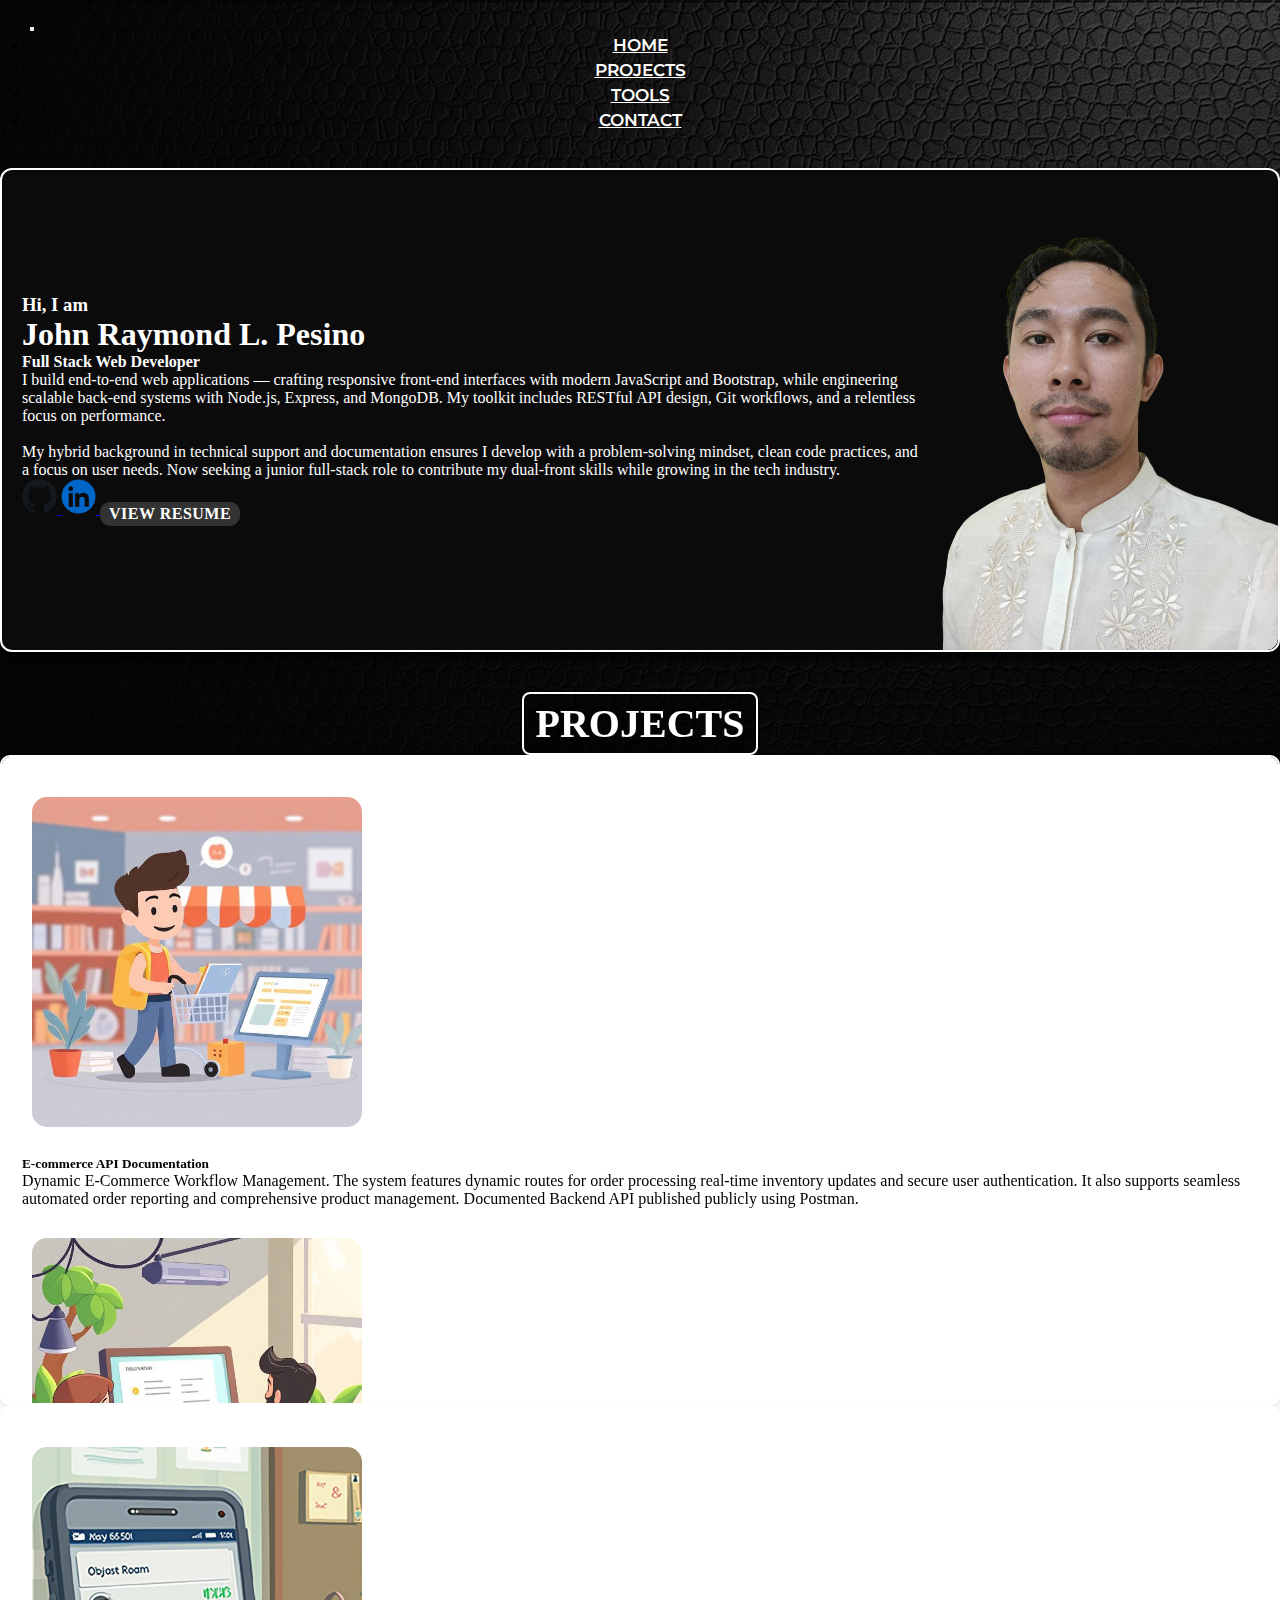
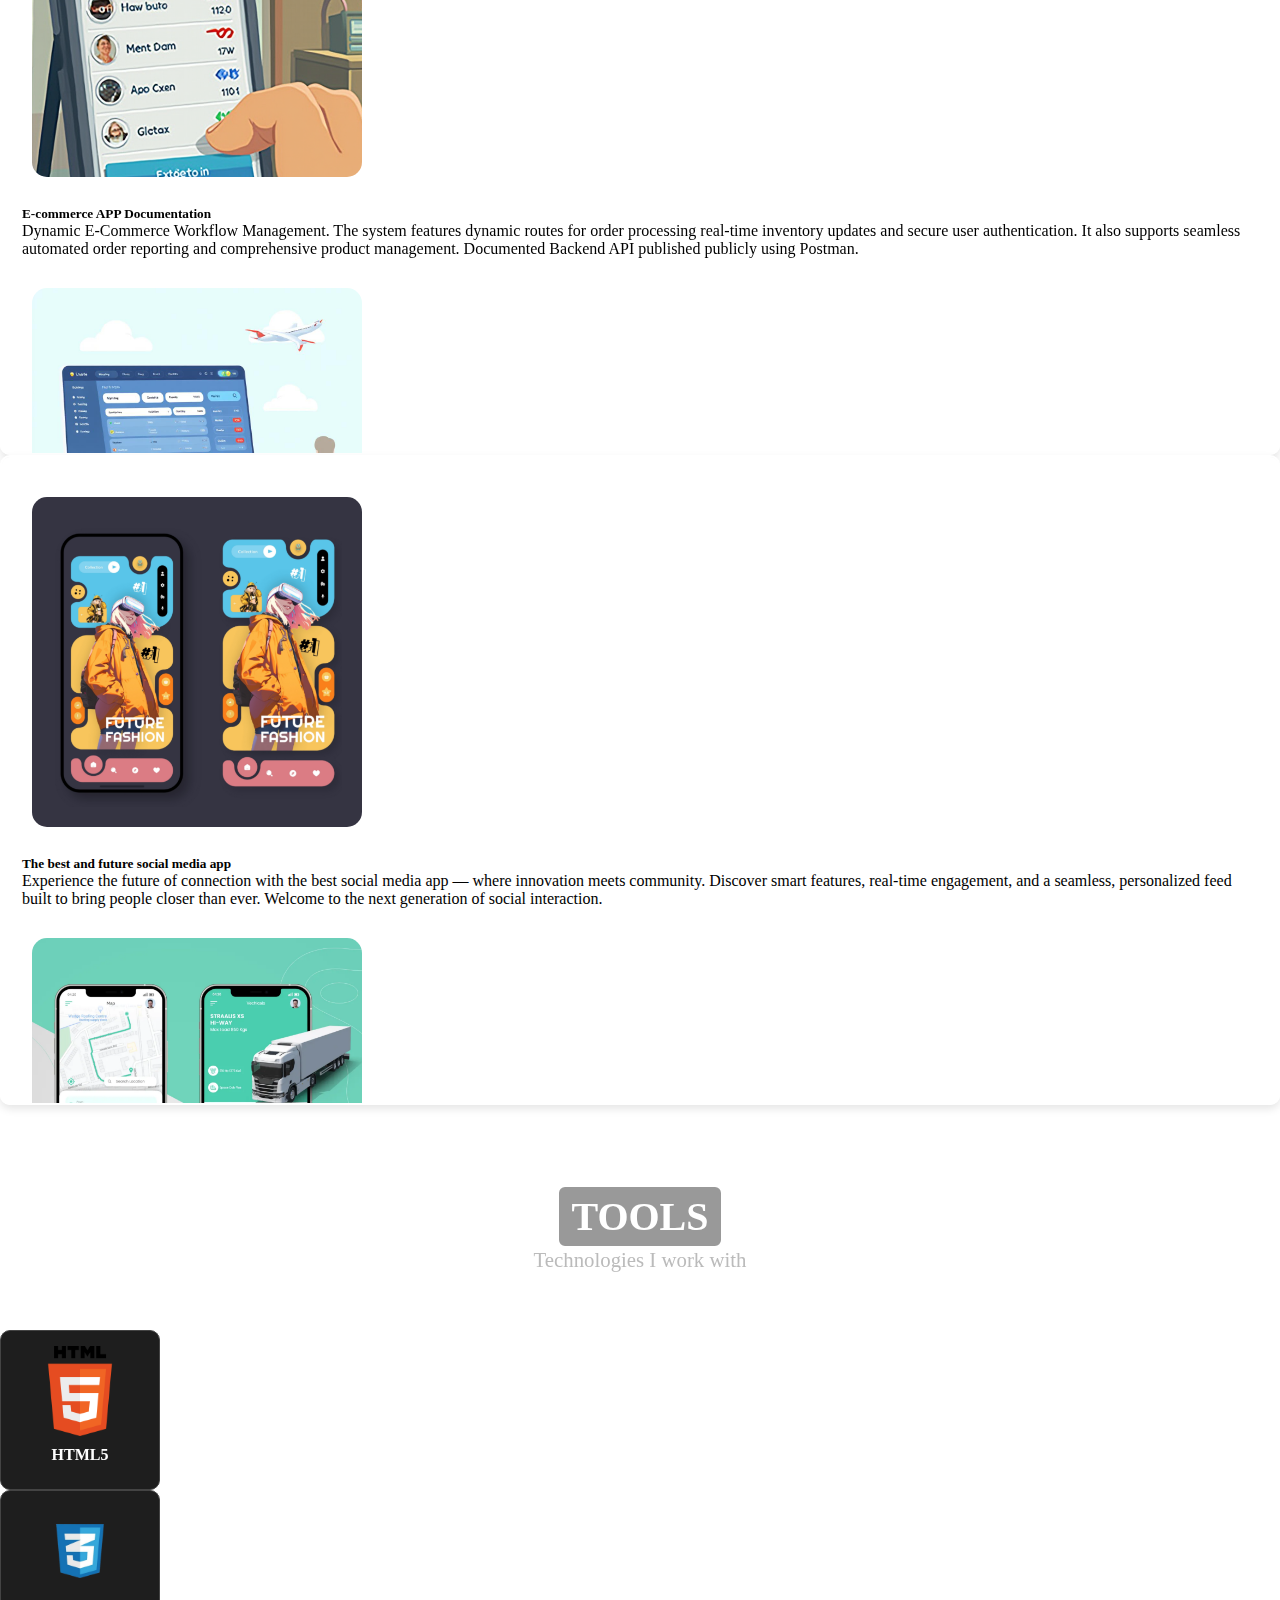
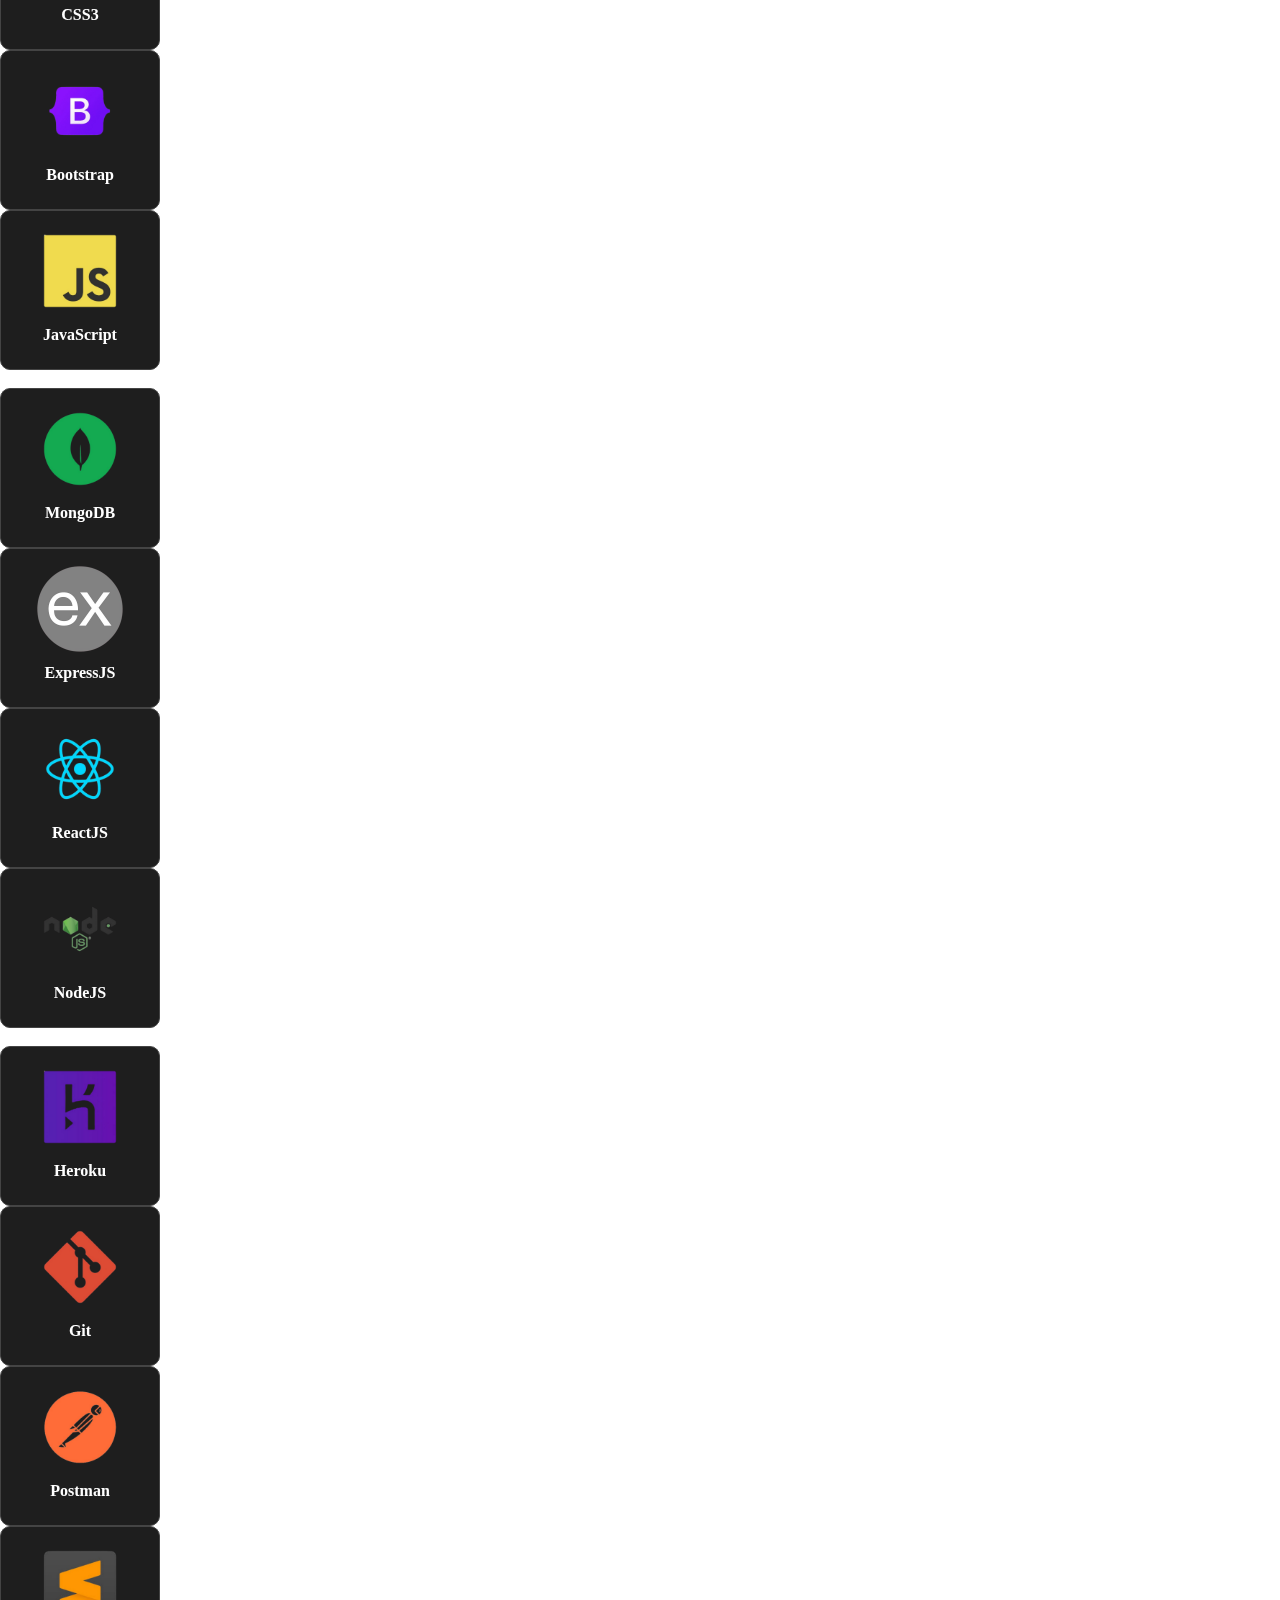
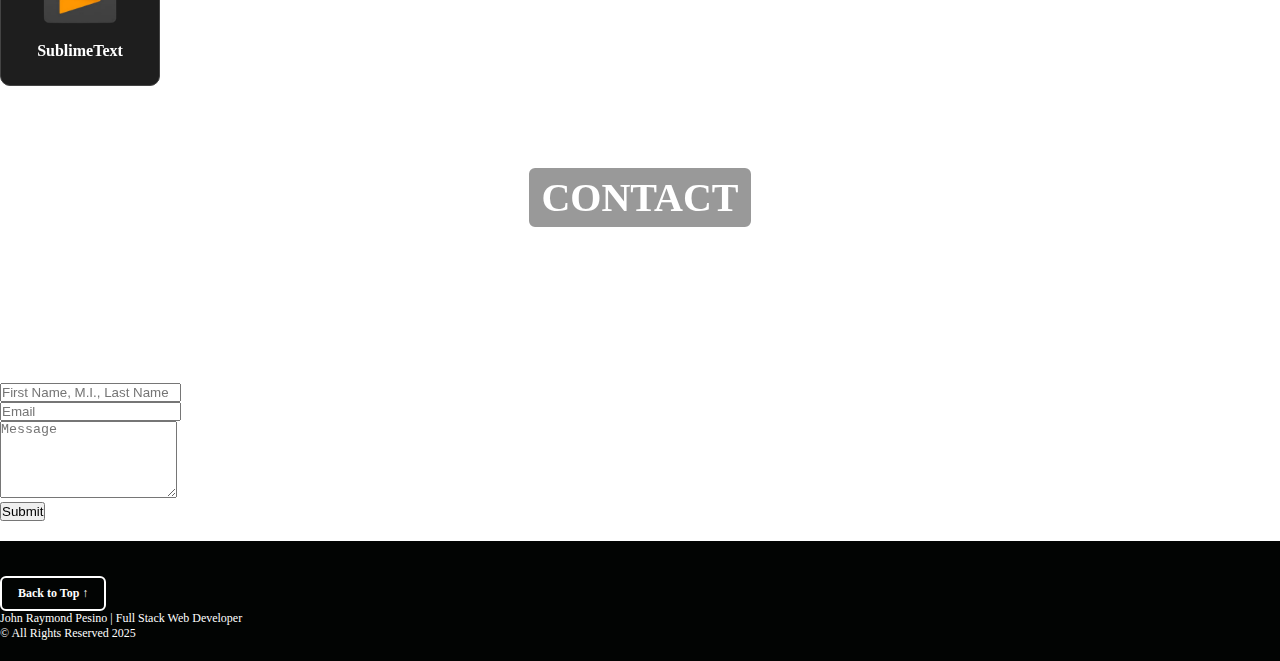
<file: index.html>
<!DOCTYPE html>
<html>
<head>
	<meta charset="utf-8">
	<meta name="viewport" content="width=device-width, initial-scale=1">
	<title>Capstone 1 - Portfolio</title>

	<link href="https://cdn.jsdelivr.net/npm/bootstrap@5.3.6/dist/css/bootstrap.min.css" rel="stylesheet" integrity="sha384-4Q6Gf2aSP4eDXB8Miphtr37CMZZQ5oXLH2yaXMJ2w8e2ZtHTl7GptT4jmndRuHDT" crossorigin="anonymous">

	<link rel="preconnect" href="https://fonts.googleapis.com">
	<link rel="preconnect" href="https://fonts.gstatic.com" crossorigin>
	<link href="https://fonts.googleapis.com/css2?family=Montserrat:ital,wght@0,100..900;1,100..900&family=Poppins:ital,wght@0,100;0,200;0,300;0,400;0,500;0,600;0,700;0,800;0,900;1,100;1,200;1,300;1,400;1,500;1,600;1,700;1,800;1,900&family=Raleway:ital,wght@0,100..900;1,100..900&display=swap" rel="stylesheet">

	<link rel="stylesheet" type="text/css" href="index.css">

</head>
<body>

	<!-- NAVBAR -->

	<nav class="navbar navbar-expand-lg navbar-dark py-2" id="navbar">
	  <div class="container-fluid d-flex justify-content-between align-items-center">
	    <!-- Logo on far left -->
	    <!-- <a class="navbar-brand fw-bold d-flex align-items-center me-auto" href="#landing">
	      <img src="./images/logo.png" class="navbar-logo" alt="Hire Me Logo">
	    </a> -->

	    <!-- Toggler -->
	    <button class="navbar-toggler" 
	            type="button" 
	            data-bs-toggle="collapse" 
	            data-bs-target="#navbarNav" 
	            aria-controls="navbarNav" 
	            aria-expanded="false" 
	            aria-label="Toggle navigation">
	      <span class="navbar-toggler-icon"></span>
	    </button>

	    <!-- Nav links on the far right -->
	    <div class="collapse navbar-collapse justify-content-end" id="navbarNav">
	      <ul class="navbar-nav">
	        <li class="nav-item"><a class="nav-link text-white mx-2" href="#landing">HOME</a></li>
	        <li class="nav-item"><a class="nav-link text-white mx-2" href="#projects">PROJECTS</a></li>
	        <li class="nav-item"><a class="nav-link text-white mx-2" href="#tools">TOOLS</a></li>
	        <li class="nav-item"><a class="nav-link text-white" href="#contact">CONTACT</a></li>
	      </ul>
	    </div>
	  </div>
	</nav>


<!-- LANDING -->
<main>
<div class="pagebg-wrapper">
  <div class="container landing-container py-5" id="landing">
    <div class="row justify-content-center">
      <div class="col-12 col-lg-9">
        <div class="text-box d-flex flex-column flex-md-row align-items-center justify-content-between">
          
          <div class="landing-text order-2 order-md-1">
            <h3 class="pb-3 text-center text-md-start">Hi, I am</h3>
            <h1 class="pb-1 text-center text-md-start">John Raymond L. Pesino</h1>
            <h4 class="text-center text-md-start mb-3">Full Stack Web Developer</h4>
            <p>
          			I build end-to-end web applications — crafting responsive front-end interfaces with modern JavaScript and Bootstrap, while engineering scalable back-end systems with Node.js, Express, and MongoDB. My toolkit includes RESTful API design, Git workflows, and a relentless focus on performance.
          			<br><br>
          			My hybrid background in technical support and documentation ensures I develop with a problem-solving mindset, clean code practices, and a focus on user needs. Now seeking a junior full-stack role to contribute my dual-front skills while growing in the tech industry.
        		</p>

            <div class="social-links d-flex justify-content-center justify-content-md-start gap-3">
              <!-- GitHub -->
                <a href="https://github.com/paksuroo" target="_blank" rel="noopener noreferrer">
                  <img src="./images/github.png" alt="GitHub" class="social-icon">
                </a>
                
                <!-- LinkedIn -->
                <a href="https://www.linkedin.com/in/john-raymond-pesino-b88731360/" target="_blank" rel="noopener noreferrer">
                  <img src="./images/linkedin.png" alt="LinkedIn" class="social-icon">
                </a>
                
                <!-- Resume Button -->
                <a href="resume.html" class="resume-btn" target="_blank" rel="noopener noreferrer">
                  <i class="fas fa-file-alt"></i> View Resume
                </a>
            </div>
          </div>

          <div class="landing-img-wrapper order-1 order-md-2 mb-md-0 d-flex justify-content-center">
            <img src="./images/profile.png" alt="Profile" class="landing-img">
          </div>

        </div>
      </div>
    </div>
  </div>
</div>

<!-- Projects -->

<div class="pagebg-wrapper pt-2 pb-5">
<div id="projects" class="container-fluid py-3 w-100 text-dark">
    <section class="d-flex align-items-center justify-content-center text-center m-3">
    	<div class="section-title">
      <h2 class="text-white mx-3">
        <span class="bordered-text">PROJECTS</span>
      </h2>
      </div>      
    </section>
	<div class="container">
		  <div class="row text-center">
		    <!-- Carousel 1 -->
		    <div class="col-md-4 py-2">
		    	<div class="carousel-border">
			      <div id="carousel1" class="carousel slide" data-bs-ride="carousel">
			        <div class="carousel-inner">
			          <div class="carousel-item active py-2">
			            <img src="./images/project1.jpg" class="d-block w-100" alt="...">
			            <h5 class="card-title mt-2"><strong>E-commerce API Documentation</strong></h5>
			            <p class="card-text">
			              Dynamic E-Commerce Workflow Management. The system features dynamic routes for order processing real-time inventory updates and secure user authentication. It also supports seamless automated order reporting and comprehensive product management. Documented Backend API published publicly using Postman.
			            </p>
			          </div>
			          <div class="carousel-item py-2">
			            <img src="./images/project2.jpg" class="d-block w-100" alt="...">
			            <h5 class="card-title mt-2"><strong>Course Booking API Documentation</strong></h5>
			            <p class="card-text">
			              RESTful API for managing course enrollments, featuring user registration, authentication, and retrieval of user details. Supports course creation, updates, archiving, activation, and student enrollment. Publicly documented using Postman.
			            </p>              
			          </div>
			          <div class="carousel-item py-2">
			            <img src="./images/project3.jpg" class="d-block w-100" alt="...">
			            <h5 class="card-title mt-2"><strong>Course Booking App</strong></h5>
			            <p class="card-text">
			              A MERN-stack course enrollment system featuring user registration, authentication, and profile management. Authenticated users can create, update, archive, and activate courses. The platform also allows users to browse available courses and enroll seamlessly.
			            </p>
			          </div>
			        </div>
			        <button class="carousel-control-prev" type="button" data-bs-target="#carousel1" data-bs-slide="prev">
			          <span class="carousel-control-prev-icon"></span>
			        </button>
			        <button class="carousel-control-next" type="button" data-bs-target="#carousel1" data-bs-slide="next">
			          <span class="carousel-control-next-icon"></span>
			        </button>
			      </div>
			    </div>
		    </div>

		    <!-- Carousel 2 -->
		    <div class="col-md-4 py-2">
		    	<div class="carousel-border">
			      <div id="carousel2" class="carousel slide" data-bs-ride="carousel">
			        <div class="carousel-inner">
			          <div class="carousel-item active py-2">
			            <img src="./images/project4.png" class="d-block w-100" alt="...">
			            <h5 class="card-title mt-2"><strong>E-commerce APP Documentation</strong></h5>
			            <p class="card-text">
			              Dynamic E-Commerce Workflow Management. The system features dynamic routes for order processing real-time inventory updates and secure user authentication. It also supports seamless automated order reporting and comprehensive product management. Documented Backend API published publicly using Postman.
			           	</p>
			          </div>
			          <div class="carousel-item py-2">
			            <img src="./images/project5.png" class="d-block w-100" alt="...">
			            <h5 class="card-title mt-2"><strong>Airline Booking System Mockup</strong></h5>
			            <p class="card-text">
			              Side Project: Conceptual design showcasing an intuitive UI for flight search, seat selection and booking confirmation, focusing on user experience and workflow efficiency.
			            </p>
			          </div>
			          <div class="carousel-item py-2">
			            <img src="./images/project6.png" class="d-block w-100" alt="...">
			            <h5 class="card-title mt-2"><strong>Airline Booking System Prototype</strong></h5>
			            <p class="card-text">
			              Side Project: Interactive prototype simulating end-to-end airline booking functionalities, including flight search, reservation, payment processing, and real-time ticket management.
			            </p>
			          </div>
			        </div>
			        <button class="carousel-control-prev" type="button" data-bs-target="#carousel2" data-bs-slide="prev">
			          <span class="carousel-control-prev-icon"></span>
			        </button>
			        <button class="carousel-control-next" type="button" data-bs-target="#carousel2" data-bs-slide="next">
			          <span class="carousel-control-next-icon"></span>
			        </button>
			      </div>
		      </div>
		    </div>

		    <!-- Carousel 3 -->
		    <div class="col-md-4 py-2">
		    	<div class="carousel-border">
			      <div id="carousel3" class="carousel slide" data-bs-ride="carousel">
			        <div class="carousel-inner">
			          <div class="carousel-item active py-2">
			            <img src="./images/project7.png" class="d-block w-100" alt="...">
			            <h5 class="card-title mt-2"><strong>The best and future social media app</strong></h5>
			            <p class="card-text">Experience the future of connection with the best social media app — where innovation meets community. Discover smart features, real-time engagement, and a seamless, personalized feed built to bring people closer than ever. Welcome to the next generation of social interaction.</p>
			          </div>
			          <div class="carousel-item py-2">
			            <img src="./images/project8.png" class="d-block w-100" alt="...">
			            <h5 class="card-title mt-2"><strong>The future best shipping, transporting, commuting app</strong></h5>
			            <p class="card-text">Revolutionize the way you move with a unified platform for shipping goods, daily commutes, and long-distance travel. Real-time tracking, intelligent route planning, and effortless booking — all in one intuitive app built for the future of mobility.</p>
			          </div>
			          <div class="carousel-item py-2">
			            <img src="./images/project9.png" class="d-block w-100" alt="...">
			            <h5 class="card-title mt-2"><strong>Immersive cross-platform MMORPG game</strong></h5>
			            <p class="card-text">Step into a boundless fantasy universe where epic quests, real-time battles, and deep character progression await. Play seamlessly across devices with rich, immersive gameplay and a thriving online community that’s always alive, wherever you are.</p>
			          </div>
			        <button class="carousel-control-prev" type="button" data-bs-target="#carousel3" data-bs-slide="prev">
			          <span class="carousel-control-prev-icon"></span>
			        </button>
			        <button class="carousel-control-next" type="button" data-bs-target="#carousel3" data-bs-slide="next">
			          <span class="carousel-control-next-icon"></span>
			        </button>
			      </div>
			    </div>
			  </div>
		  </div>
		</div>
	</div>
</div>

<!-- TOOLS SECTION -->

<div class="pagebg-wrapper">
  <section class="skills-section" id="tools">
	  <div class="container">
	      <div class="section-title">
	          <h2><span class="bordered-text">TOOLS</span></h2>
	          <p class="lead">Technologies I work with</p>
	      </div>

	      <!-- FRONT END -->
	      <div class="mb-5">
	          <h4 class="mb-3 d-flex justify-content-center align-items-center mb-4">FRONT END</h4>
	          <div class="row g-5 justify-content-center">
	              <!-- HTML5 -->
	              <div class="col-5 col-md-3 col-lg-2 d-flex justify-content-center mb-2">
	                  <div class="skill-card">
	                      <img src="./images/html.png" alt="HTML5">
	                      <h4 class="skill-name">HTML5</h4>
	                  </div>
	              </div>
	              <!-- CSS3 -->
	              <div class="col-5 col-md-3 col-lg-2 d-flex justify-content-center mb-2">
	                  <div class="skill-card">
	                      <img src="./images/css.png" alt="CSS3">
	                      <h4 class="skill-name">CSS3</h4>
	                  </div>
	              </div>
	              <!-- Bootstrap -->
	              <div class="col-5 col-md-3 col-lg-2 d-flex justify-content-center mb-2">
	                  <div class="skill-card">
	                      <img src="./images/bootstrap.png" alt="Bootstrap">
	                      <h4 class="skill-name">Bootstrap</h4>
	                  </div>
	              </div>
	              <!-- JavaScript -->
	              <div class="col-5 col-md-3 col-lg-2 d-flex justify-content-center mb-2">
	                  <div class="skill-card">
	                      <img src="./images/javascript.png" alt="JavaScript">
	                      <h4 class="skill-name">JavaScript</h4>
	                  </div>
	              </div>
	          </div>
	      </div>

	      <!-- MERN STACK -->
	      <div class="mb-5">
	          <h4 class="mb-3 d-flex justify-content-center align-items-center mb-4">MERN</h4>
	          <div class="row g-5 justify-content-center">
	              <!-- HTML5 -->
	              <div class="col-5 col-md-3 col-lg-2 d-flex justify-content-center mb-2">
	                  <div class="skill-card">
	                      <img src="./images/mongodb.png" alt="HTML5">
	                      <h4 class="skill-name">MongoDB</h4>
	                  </div>
	              </div>
	              <!-- CSS3 -->
	              <div class="col-5 col-md-3 col-lg-2 d-flex justify-content-center mb-2">
	                  <div class="skill-card">
	                      <img src="./images/expressjs.png" alt="CSS3">
	                      <h4 class="skill-name">ExpressJS</h4>
	                  </div>
	              </div>
	              <!-- Bootstrap -->
	              <div class="col-5 col-md-3 col-lg-2 d-flex justify-content-center mb-2">
	                  <div class="skill-card">
	                      <img src="./images/reactjs.png" alt="Bootstrap">
	                      <h4 class="skill-name">ReactJS</h4>
	                  </div>
	              </div>
	              <!-- JavaScript -->
	              <div class="col-5 col-md-3 col-lg-2 d-flex justify-content-center mb-2">
	                  <div class="skill-card">
	                      <img src="./images/nodejs.png" alt="JavaScript">
	                      <h4 class="skill-name">NodeJS</h4>
	                  </div>
	              </div>
	          </div>
	      </div>

	      <!-- OTHER TOOLS -->
	      <div>
	          <h4 class="mb-3 d-flex justify-content-center align-items-center mb-4">OTHER TOOLS</h4>
	          <div class="row g-5 justify-content-center">
	              <!-- HTML5 -->
	              <div class="col-5 col-md-3 col-lg-2 d-flex justify-content-center mb-2">
	                  <div class="skill-card">
	                      <img src="./images/heroku.png" alt="HTML5">
	                      <h4 class="heroku">Heroku</h4>
	                  </div>
	              </div>
	              <!-- CSS3 -->
	              <div class="col-5 col-md-3 col-lg-2 d-flex justify-content-center mb-2">
	                  <div class="skill-card">
	                      <img src="./images/git.png" alt="CSS3">
	                      <h4 class="skill-name">Git</h4>
	                  </div>
	              </div>
	              <!-- Bootstrap -->
	              <div class="col-5 col-md-3 col-lg-2 d-flex justify-content-center mb-2">
	                  <div class="skill-card">
	                      <img src="./images/postman.png" alt="Bootstrap">
	                      <h4 class="skill-name">Postman</h4>
	                  </div>
	              </div>
	              <!-- JavaScript -->
	              <div class="col-5 col-md-3 col-lg-2 d-flex justify-content-center mb-2">
	                  <div class="skill-card">
	                      <img src="./images/sublimetext.png" alt="JavaScript">
	                      <h4 class="skill-name">SublimeText</h4>
	                  </div>
	              </div>
	          </div>
	      </div>
	  </div>
	</section>
</div>


			   
 <!-- CONTACT SECTION -->

 <div class="contact-wrapper">
  <section id="contact" class="container py-3 text-white">
 			<div class="d-flex align-items-center justify-content-center text-center m-3">
 				<div class="section-title">
 			  <h2 class="text-white mx-3">
 			    <span class="bordered-text mb-2">CONTACT</span>
 			  </h2> 
 			  </div>			  
 			</div>
		  
		  <div class="container">
		    <div class="row align-items-center p-2">

		      
		      <div class="col-12 col-md-6 mb-4 mb-md-0">
		        <div class="ratio ratio-4x3">
		          <iframe
		            src="https://www.google.com/maps/embed?pb=!1m18!1m12!1m3!1d3878.1980699041496!2d123.26772457485394!3d13.584707601140655!2m3!1f0!2f0!3f0!3m2!1i1024!2i768!4f13.1!3m3!1m2!1s0x33a1928433ad6521%3A0x18586f9b303da84c!2sNaga%20Airport!5e0!3m2!1sen!2sph!4v1751817762637!5m2!1sen!2sph"
		            style="border:0;"
		            allowfullscreen=""
		            loading="lazy"
		            referrerpolicy="no-referrer-when-downgrade">
		          </iframe>
		        </div>
		      </div>

		      
		      <div class="col-12 col-md-6">
		        <form>
		          <div class="form-group mb-3">
		            <input type="text" name="name" placeholder="First Name, M.I., Last Name" class="form-control">
		          </div>

		          <div class="form-group mb-3">
		            <input type="email" name="email" placeholder="Email" class="form-control">
		          </div>

		          <div class="form-group mb-3">
		            <textarea class="form-control" placeholder="Message" rows="5"></textarea>
		          </div>

		          <button type="submit" class="btn btn-light">Submit</button>
		        </form>
		      </div>

		    </div>
		  </div>
		</section>
	</div>
</div>
</main>

<!-- FOOTER SECTION -->

<footer id="footer" class="text-center">
  <div class="container d-flex flex-column align-items-center">
    <a href="#navbar" class="back-to-top">Back to Top ↑</a>
    <div class="mt-3">John Raymond Pesino | Full Stack Web Developer</div>
    <div>&copy; All Rights Reserved 2025</div>
  </div>
</footer>

	<script src="https://cdn.jsdelivr.net/npm/bootstrap@5.3.6/dist/js/bootstrap.bundle.min.js" integrity="sha384-j1CDi7MgGQ12Z7Qab0qlWQ/Qqz24Gc6BM0thvEMVjHnfYGF0rmFCozFSxQBxwHKO" crossorigin="anonymous"></script>

</body>
</html>
</file>
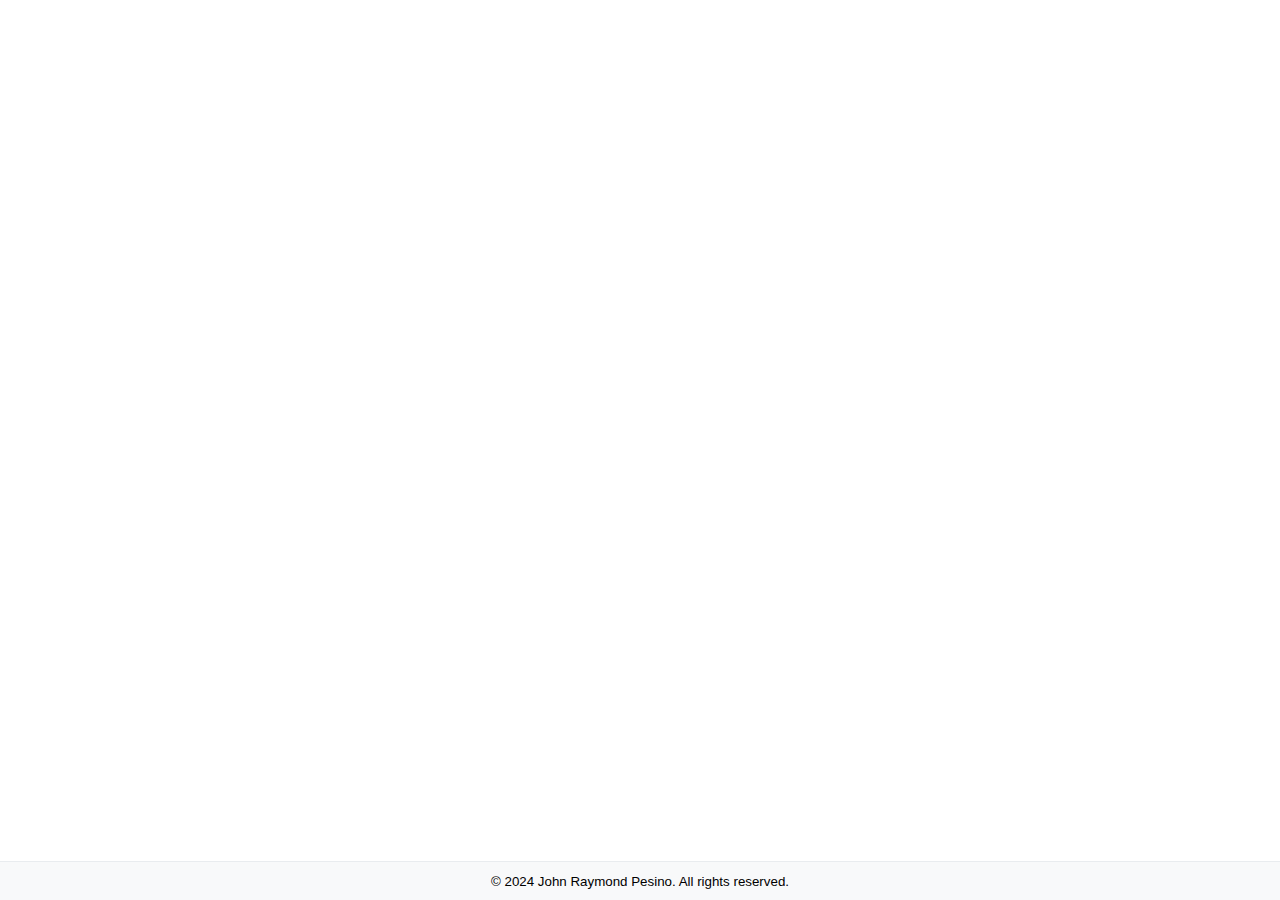
<file: resume.html>
<!DOCTYPE html>
<html lang="en">
<head>
  <meta charset="UTF-8" />
  <meta name="viewport" content="width=device-width, initial-scale=1.0"/>
  <title>John Raymond Pesino - Resume</title>
  <style>
    body {
      margin: 0;
      padding: 0;
      background-color: #ffffff; /* Solid white background */
      font-family: Arial, sans-serif;
    }

    .resume-container {
      width: 100%;
      height: 100vh;
      display: flex;
      flex-direction: column;
      background-color: #ffffff; /* Ensures full white background */
    }

    .pdf-viewer {
      flex: 1;
      border: none;
      background-color: #ffffff; /* White background for PDF viewer */
    }

    .footer {
      text-align: center;
      padding: 10px;
      background-color: #f8f9fa;
      border-top: 1px solid #e9ecef;
    }

    /* Disable text selection */
    body {
      -webkit-user-select: none;
      -moz-user-select: none;
      -ms-user-select: none;
      user-select: none;
    }

    /* Responsive adjustments */
    @media (max-width: 768px) {
      .resume-container {
        height: auto;
        min-height: 100vh;
      }
    }
  </style>
</head>
<body>
  <div class="resume-container">
    <iframe 
      class="pdf-viewer" 
      src="resume.pdf#toolbar=0&navpanes=0&scrollbar=0" 
      type="application/pdf"
      title="John Raymond Pesino's Resume"
    ></iframe>
    <div class="footer">
      <small>© 2024 John Raymond Pesino. All rights reserved.</small>
    </div>
  </div>

  <script>
    // Disable right-click (optional)
    document.addEventListener('contextmenu', function(e) {
      if (e.target.tagName === 'IFRAME') {
        e.preventDefault();
      }
    });
  </script>
</body>
</html>
</file>
<file: index.css>
*{
  margin: 0;
  padding: 0;
  box-sizing: border-box;
}

html, body {
  height: 100%;
  margin: 0;
  padding: 0;
  display: flex;
  flex-direction: column;
}

body {
  flex: 1;
}

main {
  flex: 1; /* This pushes footer down */
}

/*NAVBAR*/

#navbar {
  background-image: url('./images/bg1.jpg');
  background-size: cover;
  background-position: center;
  background-attachment: fixed;
  position: relative;
  z-index: 10;
  padding: 15px 30px;
  position: relative;
  top: 0;
  width: 100%;
  z-index: 1000;
}

/*.navbar-logo {
  height: 35px;   
  width: auto;       
  max-height: 100%;  
  margin-right: 10px;
  object-fit: contain;
  transition: all 0.3s ease;
  border-radius: 10px;
}

.navbar-logo:hover {
  transform: translateY(-3px);
  box-shadow: rgba(0, 0, 0, 0.25) 0px 54px 55px, 
              rgba(0, 0, 0, 0.12) 0px -12px 30px, 
              rgba(0, 0, 0, 0.12) 0px 4px 6px, 
              rgba(0, 0, 0, 0.17) 0px 12px 13px, 
              rgba(0, 0, 0, 0.09) 0px -3px 5px;
}*/

#navbar .nav-link {
  color: white !important;
  margin: 0 12px;
  padding: 12px 24px;
  font-weight: 600;
  font-size: 1.05rem;
  border-radius: 20px;
  background-color: transparent;
  transition: all 0.3s ease-in-out;
}

#navbar .nav-link:hover {
  background-color: #fff;
  color: #000 !important;
  box-shadow: 0 0 8px rgba(255, 255, 255, 0.4);
  cursor: pointer;
}

.nav-item{
  font-family: Montserrat;
  font-weight: 600;
  font-size: 15px;
  line-height: 24px;
  letter-spacing: 0px;
  text-align: center;
}


/* LANDING */

.text-box {
  border: 2px solid #fff;
  border-radius: 12px;
  background: #0B0B0B;
  color: #ffffff;
  box-shadow: 0 6px 12px rgba(0, 0, 0, 0.9);
  overflow: hidden; /* Prevent image overflow on corners */
}

/* Desktop styles */
@media (min-width: 768px) {
  .text-box {
    display: flex;
    flex-direction: row;
    align-items: stretch;
    height: 100%;
    min-height: 400px;
    padding: 0; /* Remove padding to allow content to reach edges */
  }

  .landing-text {
    flex: 1;
    display: flex;
    flex-direction: column;
    justify-content: center;
    padding: 20px; /* Only apply padding to text */
  }

  .landing-img-wrapper {
    display: flex;
    align-items: stretch; /* Fill the full height */
    justify-content: flex-end;
    flex: 0 0 auto;
  }

  .landing-img {
    max-width: 340px;
    height: 100%; /* Fill height of the .text-box */
    object-fit: cover; /* Maintain aspect ratio and cover height */
    margin: 0; /* Remove margin to stay flush */
    border-top-right-radius: 12px;
    border-bottom-right-radius: 12px;
  }
}

/* Mobile styles */
@media (max-width: 767.98px) {
  .text-box {
    display: flex;
    flex-direction: column;
    text-align: center;
    padding: 20px; /* Restore padding for mobile */
  }

  .landing-img-wrapper {
    justify-content: center;
    margin-bottom: 20px;
  }

  .landing-img {
    max-width: 90%;
    height: auto;
    object-fit: contain; /* Keep proportions on mobile */
    border-radius: 12px; /* Optional: match the rounded corners */
  }

  .landing-text p {
    text-align: justify;
  }
}

.social-icon {
  height: 35px;
  transition: all 0.3s ease;
  border-radius: 20px;
}

.social-icon:hover {
  transform: translateY(-3px);
  box-shadow: rgba(0, 0, 0, 0.25) 0px 54px 55px, 
              rgba(0, 0, 0, 0.12) 0px -12px 30px, 
              rgba(0, 0, 0, 0.12) 0px 4px 6px, 
              rgba(0, 0, 0, 0.17) 0px 12px 13px, 
              rgba(0, 0, 0, 0.09) 0px -3px 5px;
}

/*resume*/

.resume-btn {
  background: #333333;
  color: white !important;
  border: none;
  border-radius: 10px;
  padding: 3px 9px;
  font-weight: 600;
  text-transform: uppercase;
  letter-spacing: 0.5px;
  transition: all 0.3s ease;
  display: inline-flex;
  align-items: center;
  text-decoration: none;
}

.resume-btn:hover {
  transform: translateY(-3px);
}


/*PROJECTS*/

.pagebg-wrapper {
  background-image: url('./images/bg1.jpg');
  background-size: cover;
  background-repeat: no-repeat;
  background-position: center;
  background-attachment: fixed;
  padding: 20px 0; /* Add some vertical spacing */
}

.pagebg-wrapper::before {
  content: "";
  position: absolute;
  top: 0;
  left: 0;
  width: 100%;
  height: 100%;
  background: rgba(0, 0, 0, 0.5);
  z-index: -1;
}

.carousel {
  max-width: 100%;
}

.carousel-border {
  height: 650px;
  overflow-y: auto;
  border: 2px solid #ffffff; /* or any color you want */
  border-radius: 10px;
  padding: 20px;
  background-color: #fff; /* optional for contrast */
  box-shadow: 0 4px 8px rgba(0, 0, 0, 0.1);
}

.carousel img {
  height: 350px;
  object-fit: cover;
  margin: 10px auto 15px auto;
  padding: 10px;
  border-radius: 25px;
}

.carousel-item p {
  margin: 0 0 10px;
}

/*TOOLS/SKILLS*/
.skill-icon {
  height: 100px;
  object-fit: contain;
  transition: transform 0.3s ease, box-shadow 0.3s ease;
  padding: 5px;
  border-radius: 8px;
}

.skill-icon:hover {
  transform: scale(1.1);
  box-shadow: rgba(0, 0, 0, 0.25) 0px 54px 55px, rgba(0, 0, 0, 0.12) 0px -12px 30px, rgba(0, 0, 0, 0.12) 0px 4px 6px, rgba(0, 0, 0, 0.17) 0px 12px 13px, rgba(0, 0, 0, 0.09) 0px -3px 5px;
}


.skills-section {
    padding: 60px 0;    
    color: #ffffff;
}

.section-title h2 {
    font-size: 2.5rem;
    font-weight: 700;
    text-align: center;
    color: #ffffff;
}

.section-title p {
    font-size: 1.3rem;
    text-align: center;
    color: #bbbbbb;
    margin-bottom: 40px;
    font-weight: 400;
}

.skill-card {
    background-color: #1e1e1e;
    border: 1px solid #444; /* Add border */
    border-radius: 10px;
    padding: 15px;
    text-align: center;
    transition: transform 0.3s, border-color 0.3s;
    height: 160px;
    width: 160px;
}

.skill-card:hover {
    transform: translateY(-5px);
    border-color: #00bcd4; /* Highlight on hover */
    background-color: #2a2a2a;
}

.skill-card img {
    width: 90px;
    height: 90px;
    object-fit: contain;
    display: block;
    margin: 0 auto 10px auto;
}

.skill-name {
    font-size: 1rem;
    margin-top: 5px;
}


/*CONTACT*/
#submit-button{
  font-family: Montserrat;
  font-weight: 600;
  font-size: 15px;
  line-height: 24px;
  letter-spacing: 0px;
  text-align: center;
  color: #FFFFFF;
  background: #B59066;
  width: 140;
  height: 48;
  gap: 8px;
  border-radius: 999px;
  padding-top: 12px;
  padding-right: 32px;
  padding-bottom: 12px;
  padding-left: 32px;

}

.bordered-text {
  display: inline-block;
  padding: 6px 12px;
  border: 2px solid #fff;
  border-radius: 8px;
  font-weight: 600;
  background-color: rgba(0, 0, 0, 0.4);
}

.bordered-text:hover {
  background-color: #fff;
  color: #000;
  transition: all 0.3s ease-in-out;
}

/*FOOTER*/

#footer {
  font-weight: 400;
  font-size: 12px;
  color: #ffffff;
  position: relative;
  z-index: 1;
  padding: 20px 0;
  background: #020403;
}

.back-to-top {
  display: inline-block;
  margin-top: 15px;
  padding: 8px 16px;
  border: 2px solid white;
  color: white;
  background-color: transparent;
  border-radius: 6px;
  text-decoration: none;
  font-weight: bold;
  transition: all 0.3s ease;
}

.back-to-top:hover {
  background-color: white;
  color: black;
  cursor: pointer;
}
</file>
